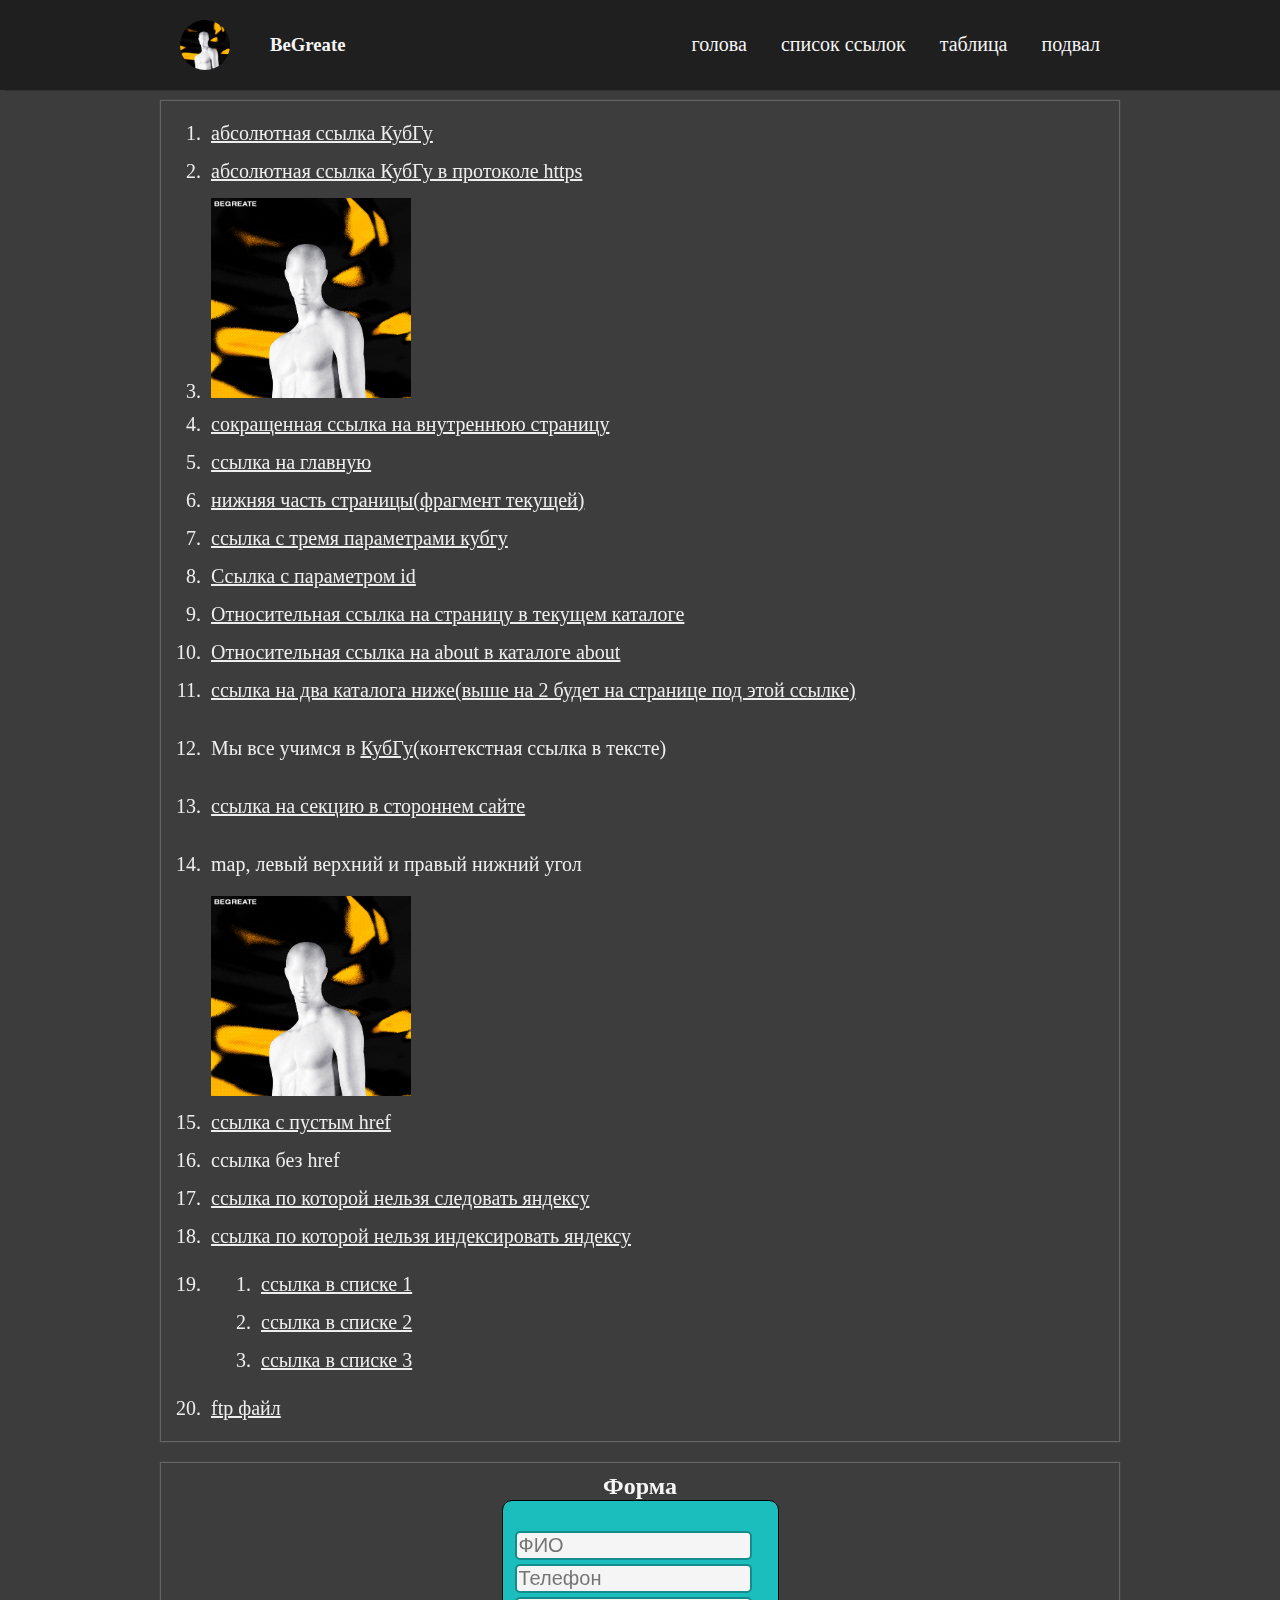
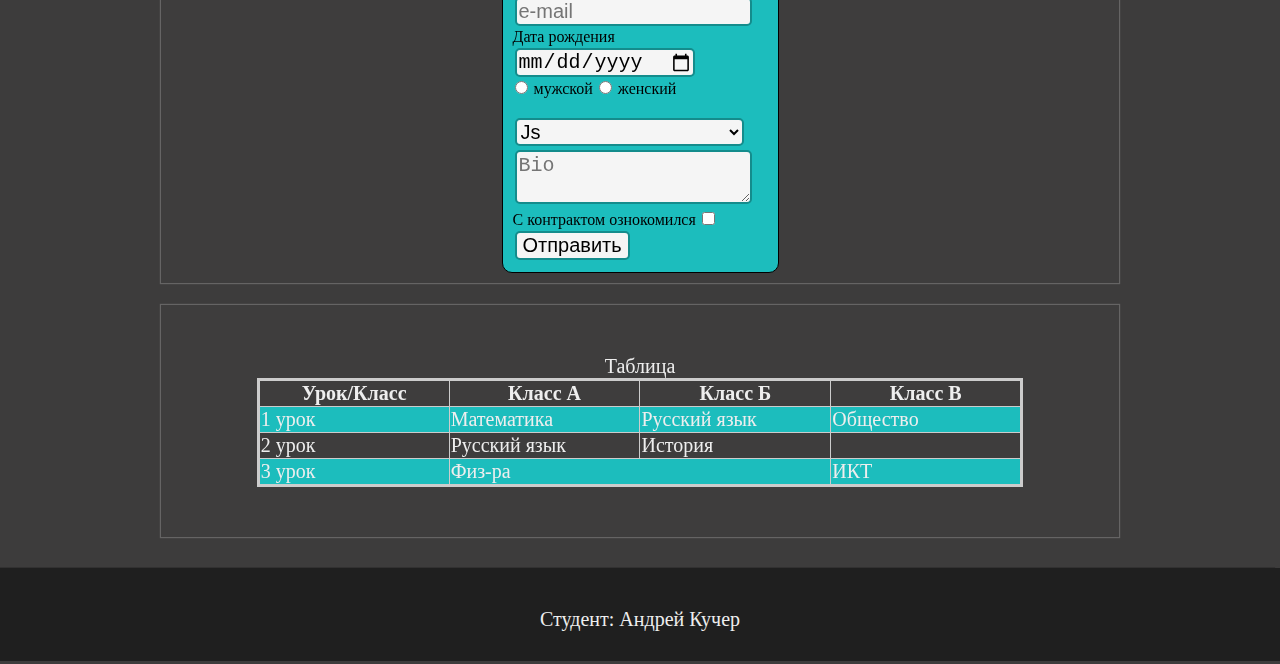
<file: index.html>
<!DOCTYPE html>
<html lang="en">
<head>
    <link rel="stylesheet" href="style.css">
    <meta name="viewport" content="width=device-width,initial-scale=1">
    <title>3 задание</title>
</head>
<body class="root">
<header id="head">
    <div class="header-wraper">
        <div class="head">
            <img src="image.png" alt="Логотип" class="logo">
            <h3 class="name-project">BeGreate</h3>
        </div>
        <nav>
            <ul class="nav-wraper">
                <li class="nav-item-wraper"><a href="#head" class="nav-item">голова</a></li>
                <li class="nav-item-wraper"><a href="#links" class="nav-item">список ссылок</a></li>
                <li class="nav-item-wraper"><a href="#tables" class="nav-item">таблица</a></li>
                <li class="nav-item-wraper"><a href="#bottom" class="nav-item">подвал</a></li>
            </ul>
        </nav>
    </div>
</header>
<main>
    <div class="main-section1">
        <div class="front-block">
            <ol id="links" class="list">
                <li><a href="http://kubsu.ru/">абсолютная ссылка КубГу</a></li>
                <li><a href="https://kubsu.ru/">абсолютная ссылка КубГу в протоколе https</a></li>
                <li><a href="/images/img.png"><img class="imgHref" src="image.png" alt="цветок"></a></li>
                <li><a href="./page2.html">cокращенная ссылка на внутреннюю страницу</a></li>
                <li><a href="./index.html">ссылка на главную</a></li>
                <li><a href="#bottom">нижняя часть страницы(фрагмент текущей)</a></li>
                <li><a href="http://kubsu.ru/?product=socks&color=black&size=m">ссылка с тремя параметрами кубгу</a>
                </li>
                
                <li><a href="https://en.wikipedia.org/wiki/Web_browsing_history?id=Research">Ссылка с параметром id</a>
                </li>
                <li><a href="./page2.html">Относительная ссылка на страницу в текущем каталоге</a></li>
                <li><a href="about1/about1.html">Относительная ссылка на about в каталоге about</a></li>
                
                <li><a href="./level1/level2/page3.html">ссылка на два каталога ниже(выше на 2 будет на странице под
                    этой
                    ссылке)</a></li>
                <li><p>Мы все учимся в <a id="aInText" href="https://kubsu.ru/">КубГу</a>(контекстная ссылка в тексте)
                </p>
                </li>
                <li><a href="https://en.wikipedia.org/wiki/Web_browsing_history#Personalized_pricing">ссылка на секцию в
                    стороннем
                    сайте</a></li>
                <li><p>map, левый верхний и правый нижний угол</p>
                    <map name="Image">
                        <area href="https://kubsu.ru/" shape="rect" coords="0,0,100,100"
                              alt="ссылка на квадратном объекте">
                        <area href="https://kubsu.ru/" shape="circle" coords="200,200,25"
                              alt="ссылка на круглом объекте">
                    </map>
                    <img src="image.png" usemap="#Image" alt="цветок" class="imgHref">
                </li>
                <li><a href="">ссылка с пустым href</a></li>
                <li><a> ссылка без href</a></li>
                <li><a href="https://kubsu.ru/" rel="nofollow">ссылка по которой нельзя следовать яндексу</a></li>
                <li><!--noindex--><a href="https://kubsu.ru/">ссылка по которой нельзя индексировать яндексу</a>
                    <!--/noindex-->
                </li>
                <li>
                    <ol>
                        <li title="первый"><a href="page2.html">ссылка в списке 1</a></li>
                        <li title="второй"><a href="./level1/level2/page3.html">ссылка в списке 2</a></li>
                        <li title="третий"><a href="about1/about1.html">ссылка в списке 3</a></li>
                    </ol>
                </li>
                <li><a href="ftp://demo:demo@http://demo.wftpserver.com/main.html/download/Summer.jpg">ftp файл</a></li>
            </ol>
        </div>
        <div class="front-block form-wrapper">
            <h2 id="form">Форма</h2>
            <form method="post" action="/" class="forms">
                <label>
                    <br />
                    <input placeholder="ФИО" />
                </label><br />
                <label>
                    <input type="tel" placeholder="Телефон" />
                </label><br />
                <label>
                    <input type="email" placeholder="e-mail" />
                </label><br />
                <label>
                    Дата рождения <br/>
                    <input type="date" />
                </label><br />
                <label>
                    <input type="radio" value="male" />
                    мужской</label>
                <label>
                    <input type="radio" value="female" />
                    женский</label> <br />
                <label>
                    <br />
                    <select>
                        <option disabled>Любимый язык программирования</option>
                        <option value="Js">Js</option>
                        <option value="C++" >C++</option>
                        <option value="Pascal" >Pascal</option>
                        <option value="PHP" >PHP</option>
                        <option value="Python" >Python</option>
                        <option value="Java" >Java</option>
                        <option value="Haskel" >Haskel</option>
                        <option value="Clojure" >Clojure</option>
                        <option value="Prolog" >Prolog</option>
                        <option value="Scala" >Scala</option>
                        <option value="C" >C</option>
                    </select>
                </label><br />
                <label>
                    <textarea placeholder="Bio"></textarea>
                </label><br />
                <label>
                    С контрактом ознокомился
                    <input type="checkbox">
                </label><br />
                <input type="submit" value="Отправить" />
            </form>
        </div>
        <div class="front-block first-table">
            <table>
                <caption id="tables">Таблица</caption>
                <tr>
                    <th>Урок/Класс</th>
                    <th>Класс А</th>
                    <th>Класс Б</th>
                    <th>Класс В</th>
                </tr>
                <tr class="chet-item">
                    <td>1 урок</td>
                    <td>Математика</td>
                    <td>Русский язык</td>
                    <td>Общество</td>
                </tr>
                <tr>
                    <td>2 урок</td>
                    <td>Русский язык</td>
                    <td>История</td>
                </tr>
                <tr class="chet-item">
                    <td>3 урок</td>
                    <td colspan="2" >Физ-ра</td>
                    <td>ИКТ</td>
                </tr>
            </table>
        </div>
    </div>
</main>
<footer>
   <!-- <a id="bottom"></a>
    <img class="logo logo-footer" src="image.png" alt="logo">-->
    <p>Студент: Андрей Кучер</p>
</footer>

</body>
</html>
</file>
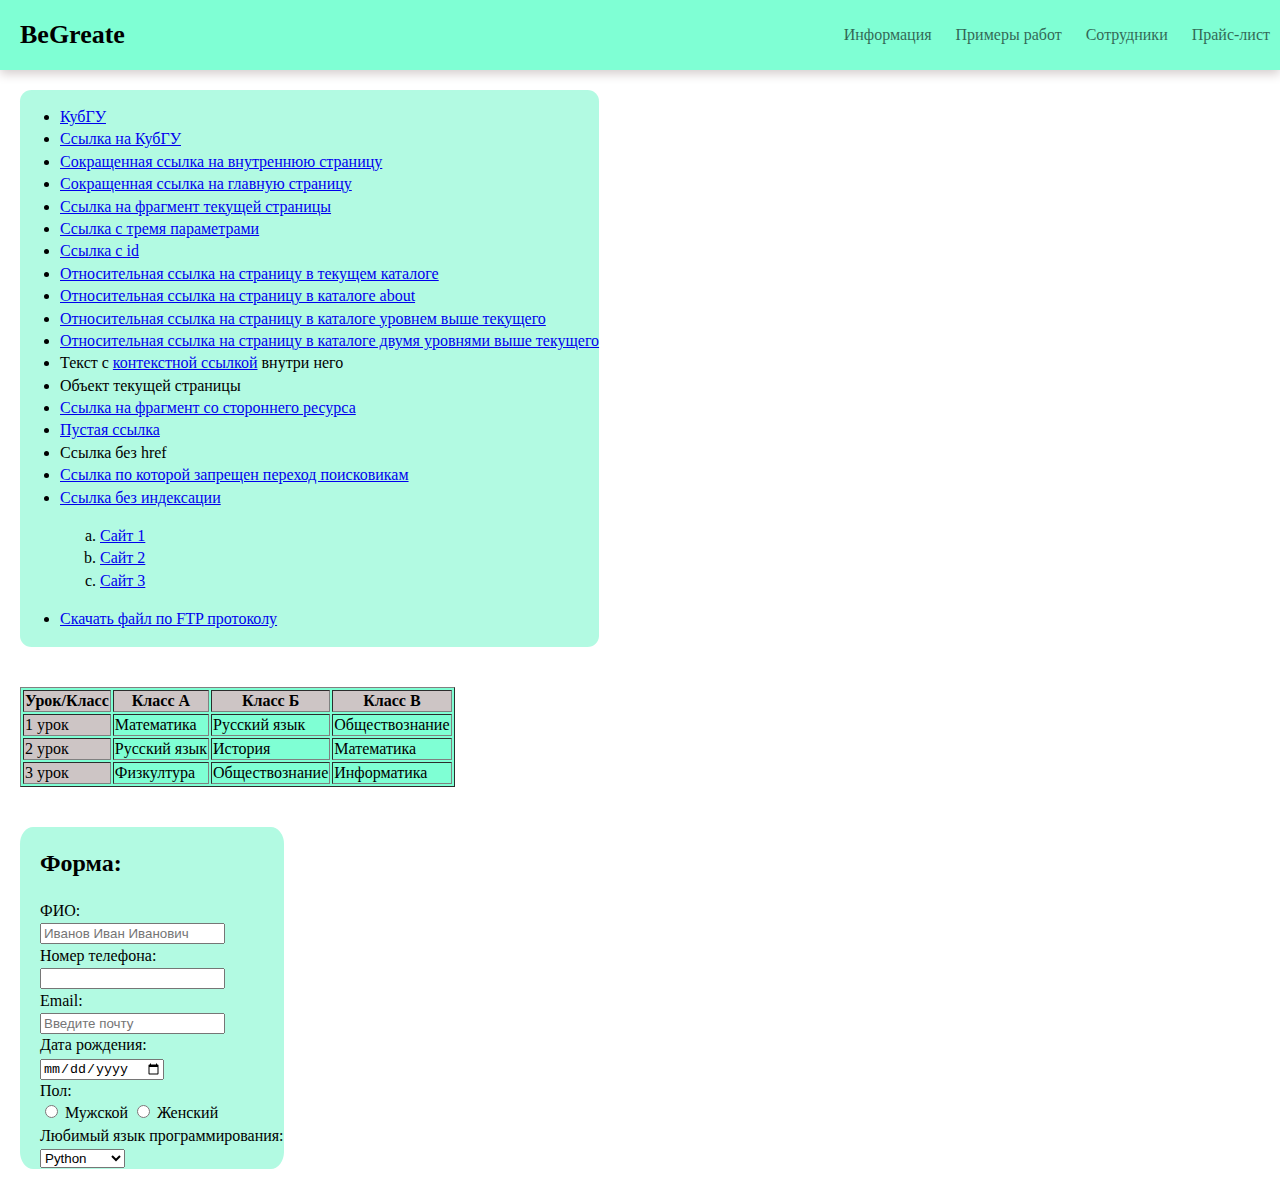
<file: Задание 4/index4.html>
<!DOCTYPE html>
<html> 
<head>
    <meta charset="utf-8">  
    <title>Задание 3</title>
    <link rel="stylesheet" href="style.css">
</head>
<body style="margin:0;">
<nav class="navbar">
    <div class="container">
        <!--<img class="image"  src="image.png" alt="">-->
        <a href="#" class="navbar-brand">BeGreate</a>
        
        <div class="navbar-wrap">
            <ul class="navbar-menu">
                <li><a href="#">Информация</a></li>
                <li><a href="#">Примеры работ</a></li>
                <li><a href="#">Сотрудники</a></li>
                <li><a href="#">Прайс-лист</a></li>
            </ul>
        </div>
    </div>
</nav>

<div class="colorwant">
<ul>
<li><a href="http://www.kubsu.ru/">КубГУ</a></li>
<li><a href="c">Ссылка на КубГУ</a></li>
<!--<a href="https://www.kubsu.ru/"><img src="image.png" width="200" height="200"></a>-->
<li><a href="/secondfile.html">Сокращенная ссылка на внутреннюю страницу</a></li>
<li><a href="/index.html">Сокращенная ссылка на главную страницу</a></li>
<li><a href="#object">Ссылка на фрагмент текущей страницы</a></li>
<li><a href="/index.html?par1=a&par2=b&par3=c">Ссылка с тремя параметрами</a></li>
<li><a href="#">Ссылка с id</a></li>
<li><a href ="./secondfile.html">Относительная ссылка на страницу в текущем каталоге</a></li>
<li><a href ="./about/file.html">Относительная ссылка на страницу в каталоге about</a></li>
<li><a href ="../about/file.html">Относительная ссылка на страницу в каталоге уровнем выше текущего</a></li>
<li><a href ="../../about/file.html">Относительная ссылка на страницу в каталоге двумя уровнями выше текущего</a></li>
<li>Текст с <a href="file.html">контекстной ссылкой</a> внутри него</li>
<li><id="object">Объект текущей страницы</li>   
<li><a href="https://www.kubsu.ru/ru/university/library">Ссылка на фрагмент со стороннего ресурса</a></li>
<!--<li>Ссылки с областями картинки</p> <img src="F:\Документы Андрея\Дизайн студия\Задание 1\122.jpg" width="300" height="200" usemap="#imag" alt="Области картинки"></li>
            <map name="imag"><area shape="circle" coords="20,25,200" href="15c.html" alt="circle">
                <area shape="rect" coords="140,100,900,140" href="15r.html" alt="rect">
            </map>-->
<li><a href="#">Пустая ссылка</a></li>
<li><a>Ссылка без href</a></li>
<li><a href="http://www.kubsu.ru/" rel="nofollow">Ссылка по которой запрещен переход поисковикам</a></li>
<li><a href="https://example.com/" rel="nofollow">Ссылка без индексации</a></li>
<p><ol start="1" type="a">
    <li><a href="Ссылка1.html" title="Сайт 1">Сайт 1</a></li>
    <li><a href="Ссылка2.html" title="Сайт 2">Сайт 2</a></li>
    <li><a href="Ссылка3.html" title="Сайт 3">Сайт 3</a></li>
</ol><p>
<li><a href="ftp://log:parol@adress.ru/F:\Документы Андрея\Дизайн студия\Задание 1\Документ.txt">Скачать файл по FTP протоколу</a></li>
</ul> 
</div>
<!--ТЕГИ-->

<!--Таблица-->
<!--<caption id="a2">Таблица</caption>-->
<div style="margin: 20px;">
<table border="1">
<caption></caption>
<tr>
<th class="change">Урок/Класс</th>
<th>Класс А</th>
<th>Класс Б</th>
<th>Класс В</th>
</tr>
<tr>
<td class="change1">1 урок</td>
<td>Математика</td>
<td>Русский язык</td>
<td>Обществознание</td>
</tr>
<tr>
<td class="change1">2 урок</td>
<td>Русский язык</td>
<td>История</td>
<td>Математика</td>
</tr>
<tr>
<td class="change1">3 урок</td>
<td>Физкултура</td>
<td>Обществознание </td>
<td>Информатика</td>
</tr>
</table>
</div>
<!--Таблица-->

<!--ФОРМА-->
<div class="colorwantform">
 <h2 style="margin-left: 20px;">Форма:</h2> 
  <form class="form" action="/" method="POST">  <label> 
 ФИО:<br /> 
 <input type="text" name="student_name" placeholder="Иванов Иван Иванович"> 
 </label><br /> 
 <label> 
 Номер телефона:<br /> 
 <input type="number" name="student_pnone"> 
 </label><br /> 
  <label> 
 Email:<br /> 
 <input type="email" name="email" placeholder="Введите почту"> 
 </label><br /> 
 <label> 
 Дата рождения:<br /> 
 <input type="date" name="date"> 
 </label><br /> 
 <label> 
 Пол:<br /> 
 <input name=sex type="radio" value="male"> 
 Мужской</label> 
 <label> 
 <input name=sex type="radio" value="female"> 
 Женский</label> <br /> 
 <label> 
 Любимый язык программирования:<br> 
 <select> 
 <option value="Pascal">Pascal</option> 
 <option value="C">C</option> 
 <option value="C++">C++</option> 
 <option value="JavaScript">JavaScript</option> 
 <option value="PHP">PHP</option> 
 <option value="Python" selected="selected">Python</option> 
 <option value="Java">Java</option><p>
 </select>

 <!--ФОРМА-->

 </body>
 </html>
</file>
<file: style.css>
.root {
  background-color: #3d3c3c;
  margin: 0;
  padding: 0;
}

header {
  display: flex;
  justify-content: center;
  align-items: center;
  max-width: 100%;
  position: relative;
  background-color: #1f1f1f;
  box-shadow: 5px 0 1px black;
  margin: 0;
  color:  #f5f5f5;
}
footer {
  display: flex;
  flex-direction: column;
  justify-content: center;
  align-items: center;
  max-width: 100%;
  background-color: #1f1f1f;
  box-shadow: -5px 0 1px black;
  color: #f5f5f5;
  margin: 0;
  padding: 30px;
  position: relative;
  top: 20px;
}

.logo-footer {
  box-shadow: 0 0 10px #1cbdbd;
}

footer p {
  margin: 10px 0 0 0;
}

nav {
  display: block;
  min-width: 100px;
}

main {
  max-width: 95%;
  margin: 0 auto;
}

li {
  margin: 30px;
}

main ol li {
  padding: 5px;
  margin: 5px;
}

table {
  table-layout: fixed;
  border-collapse: collapse;
  border: 3px solid #cccccc;
  margin: 50px auto;
  width: 95%;
}

th {
  border: 1px solid #cccccc;
}

td {
  border: 1px solid #cccccc;
}

.head {
  display: flex;
  justify-content: space-between;
  align-items: center;
  width: 100%;
}

.header-wraper {
  width: 100%;
}

.nav-wraper {
  margin: 0;
  padding-bottom: 2px;

}

.nav-item-wraper {
  display: block;
  text-align: center;
}

.nav-item {
  background-color: transparent;
  border: none;
  margin-right: 10px;
  text-decoration: none;
  color:  #f5f5f5;
  transition: 0.25s ease;
}

a:hover {
  color: #1cbdbd;
  transition: 0.25s ease;
}

.logo {
  width: 50px;
  height: 50px;
  border-radius: 50px;
  margin: 20px;
}

.name-project {
  margin: 20px;;
}

.main-section1 {
  display: flex;
  flex-direction: column;
}

.front-block {
  margin: 10px 0;
}

.first-table {
  order: -1;
}

#aInText {
  padding: 0;
  margin: 0;
  background-color: transparent;
  border: none;
}

.imgHref {
  width: 200px;
  height: 200px;
  display: block;
}

.form-wrapper {
  display: flex;
  flex-direction: column;
  justify-content: center;
  align-items: center;
  padding: 10px;
}

.forms {
  max-width: 255px;
  padding: 10px;
  border: 1px solid black;
  border-radius: 10px;
  background-color: #1cbdbd;
  margin: 0;
}

#form {
  margin: 0;
}

.forms input, select, textarea {
  font-size: 20px;
  margin: 2px;
  background-color: #f5f5f5;
  border: 2px solid #148c8c;
  border-radius: 5px;
  max-width: 90%;
}

.chet-item {
  background-color: #1cbdbd;
}

.front-block {
  border: 1px solid rgba(255, 255, 255, .2);
  background: rgba(79, 79, 79, 0.1);
  backdrop-filter: blur(8px);
  box-shadow: 0 0 1px dimgrey;
  margin: 10px 0;
}

p, a, li, th, tr, caption {
  font-family: "Roboto Light";
  color: #eeeeee;
  font-size: 20px;
}

h1, h2, h3, h4, h5, h6 {
  font-family: "Roboto Light";
  color: #f5f5f5;
}



@media all and (min-width: 900px) {
  header {
      flex-direction: row;
      justify-content: center;
  }

  .header-wraper {
      width: 960px;
      display: flex;
      justify-content: space-between;
  }

  nav {
      display: flex;
      justify-content: space-between;
      align-items: center;
      margin: 0 0;
  }

  main {
      max-width: 960px;
      margin: 0 auto;
  }

  .nav-item-wraper {
      display: inline-block;
      margin: 10px;
  }

  .first-table {
      order: 1;
  }

  .forms {
      min-width: 255px;
  }

  .logo {
      width: 50px;
      height: 50px;
  }

  .head {
      justify-content: left;
      width: 30%;
  }

  table {
      width: 80%;
  }
}
</file>
<file: Задание 4/style.css>
.image{
  border-radius: 50%;
}

.colorwantform{
  background-color: rgb(178, 250, 226);
  position: relative;
	font-size: 16px;
	line-height: 1.4;
	color: #000; 
	height: auto;
	margin: 0 auto;
	margin-top:20px;
	margin-bottom: 20px;
	display:inline-block;
	flex-direction:column;
  border-radius: 5%;
  margin-left: 20px;
}
.form{
  margin-left: 20px;
}
.colorwant{
  background-color: rgb(178, 250, 226);
  position: relative;
	font-size: 16px;
	line-height: 1.4;
	color: #000; 
	height: auto;
	margin: 0 auto;
	margin-top:20px;
	margin-bottom: 20px;
	display:inline-block;
	flex-direction:column;
  border-radius: 2%;
  margin-left: 20px;
}
.change1{
  background-color:rgb(205, 197, 197);
}
.change {
background-color:rgb(205, 197, 197) ;
}
th{
  background-color: rgb(205, 197, 197);
}
table{
  background-color: aquamarine;
}
.container{
  background-color: aquamarine;
}
.navbar { 
width: 100%;
height: 70px;
box-shadow: 0 4px 10px rgb(213, 206, 206);
color: aqua;
}
.navbar .container {
  height: inherit;
  display: flex;
  justify-content: space-between;
}
.navbar-menu {
  list-style-type: none;
  padding-left: 0;
  margin-bottom: 0;
}
.navbar-menu li{
  display: inline-block;
  
}
.navbar-menu li a{
  display: inline-block;
  color: black;
  opacity: 0.6;
  text-decoration: none;
  padding:10px;
  justify-content: center;
}
.navbar-wrap {
  display: flex; 
  flex-flow: row nowrap;
}
.navbar-brand {
  margin: 20px;
  font-weight: 700;
  font-size: 26px;
  text-decoration: none;
  color: black;
}
</file>
